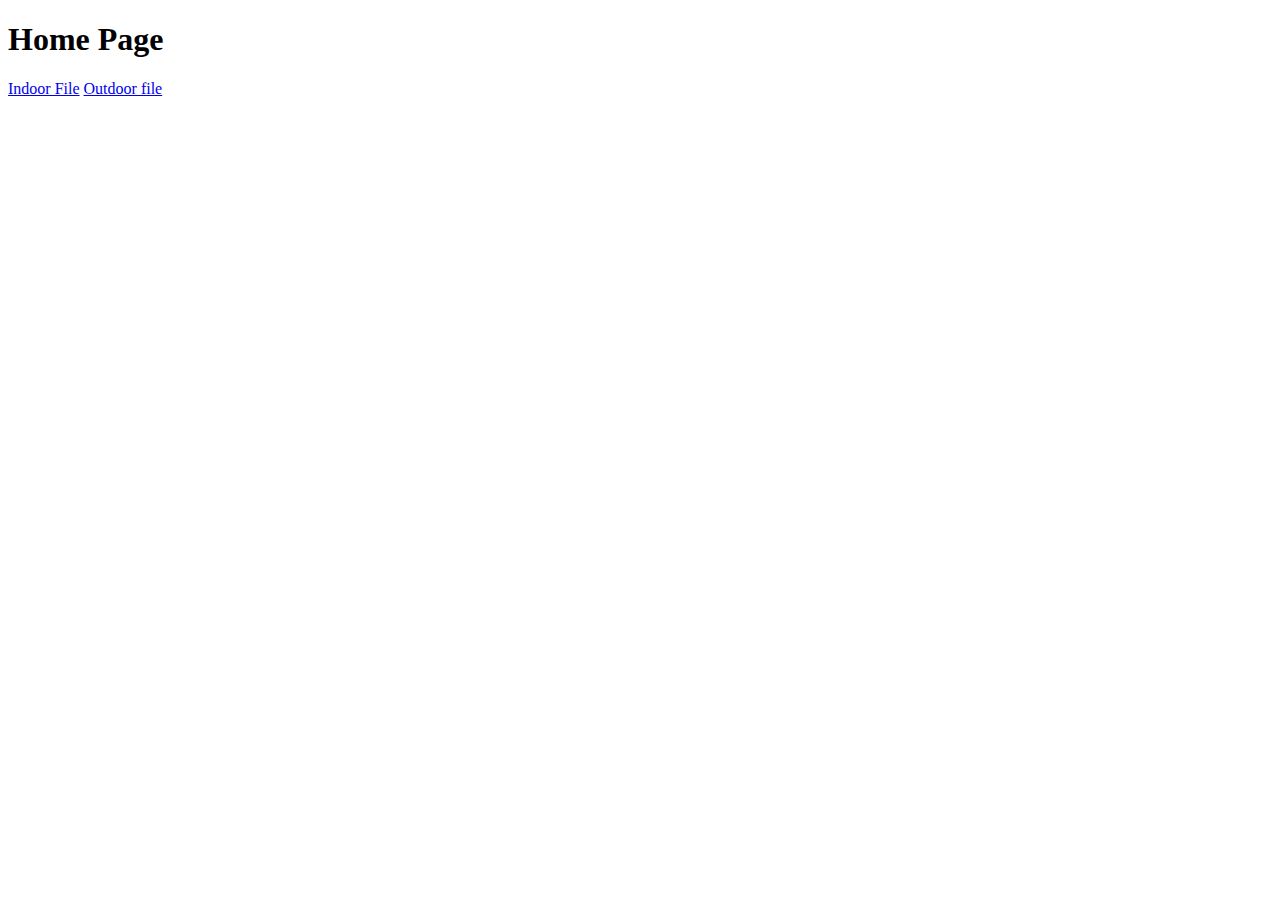
<file: index.html>
<!DOCTYPE html>
<html lang="en">
<head>
    <meta charset="UTF-8">
    <meta name="viewport" content="width=device-width, initial-scale=1.0">
    <title>Document</title>
</head>
<body>
    <h1>Home Page</h1>
    <a href="./ACTIVITIES/indorr/index.html">Indoor File</a>
    <a href="./ACTIVITIES/outdoor/index.html">Outdoor file</a>
</body>
</html>
</file>
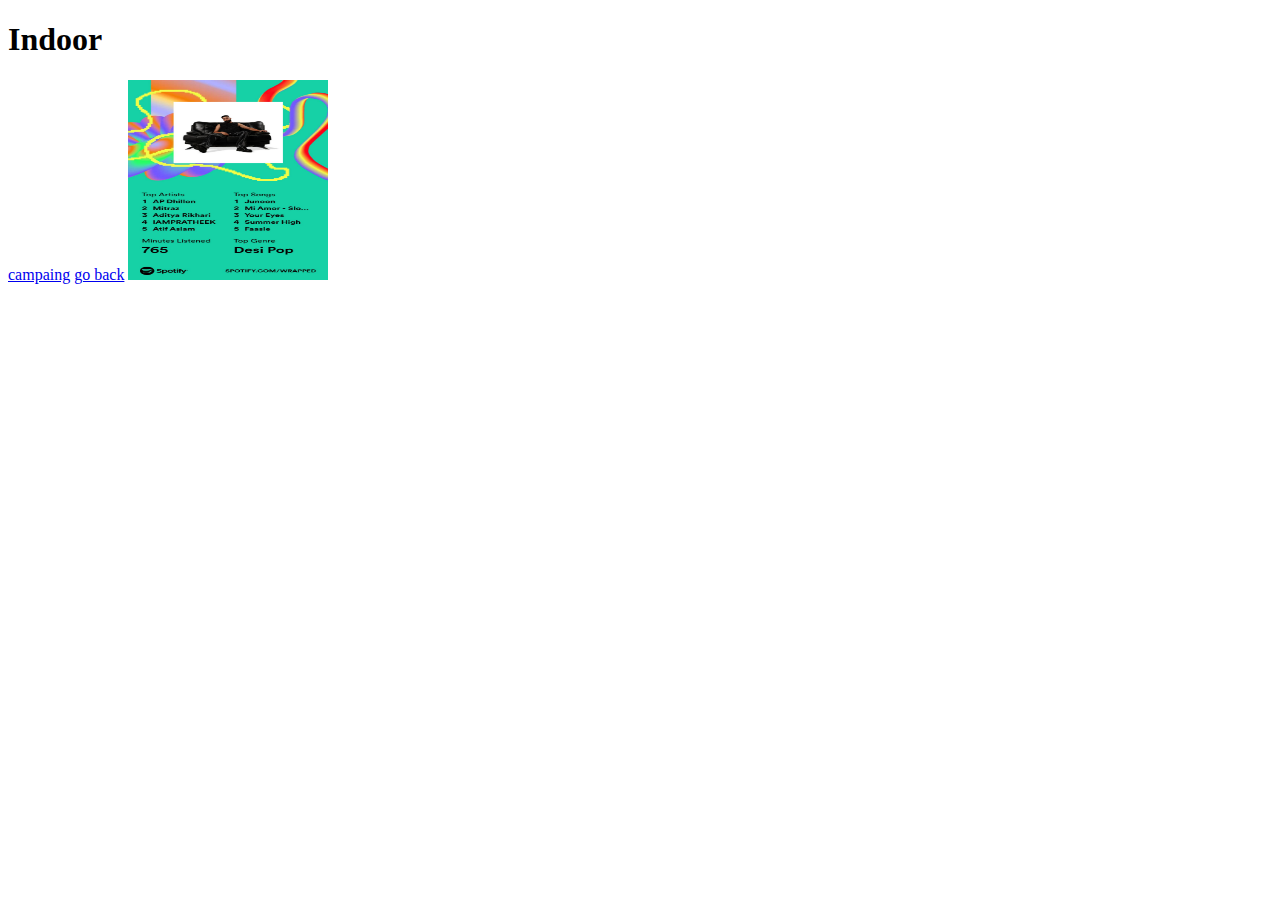
<file: ACTIVITEIS/indorr/index.html>
<!DOCTYPE html>
<html lang="en">
<head>
    <meta charset="UTF-8">
    <meta name="viewport" content="width=device-width, initial-scale=1.0">
    <title>Document</title>
</head>
<body>
    <h1>Indoor</h1>
    <a href="./campaing.html">campaing</a>
    <a href="../../index.html">go back</a>
    <img height="200px" width="200px" src="../../Images/2023wrapped_summary-share.jpeg" alt="">
    
</body>
</html>
</file>
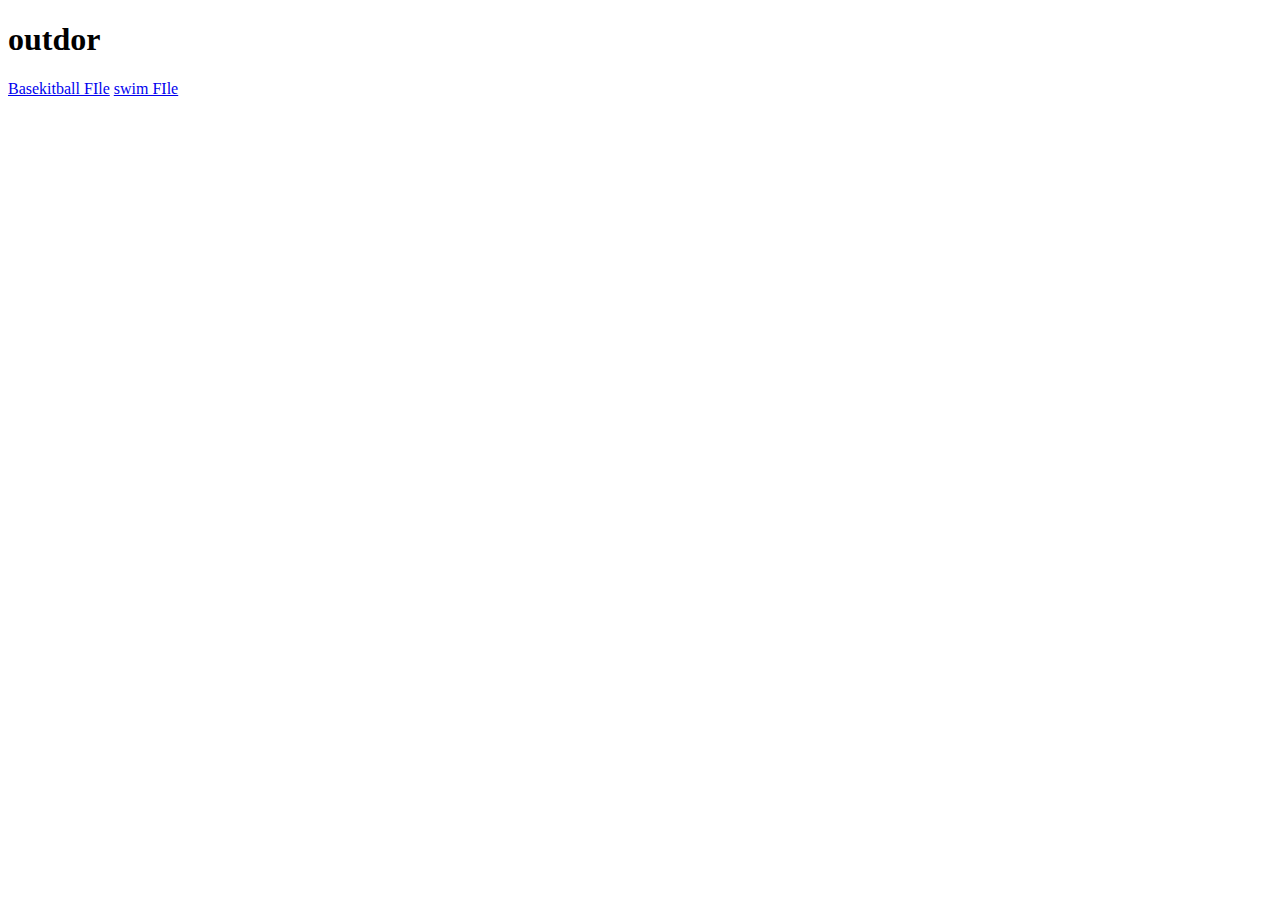
<file: ACTIVITEIS/outdoor/index.html>
<!DOCTYPE html>
<html lang="en">
<head>
    <meta charset="UTF-8">
    <meta name="viewport" content="width=device-width, initial-scale=1.0">
    <title>Document</title>
</head>
<body>
    <h1>outdor</h1>
    <a href="./basekitball.html">Basekitball FIle</a>
    <a href="./swim.html">swim FIle</a>
    <!-- <a href="./basekitball.html">Basekitball FIle</a> -->
</body>
</html>
</file>
